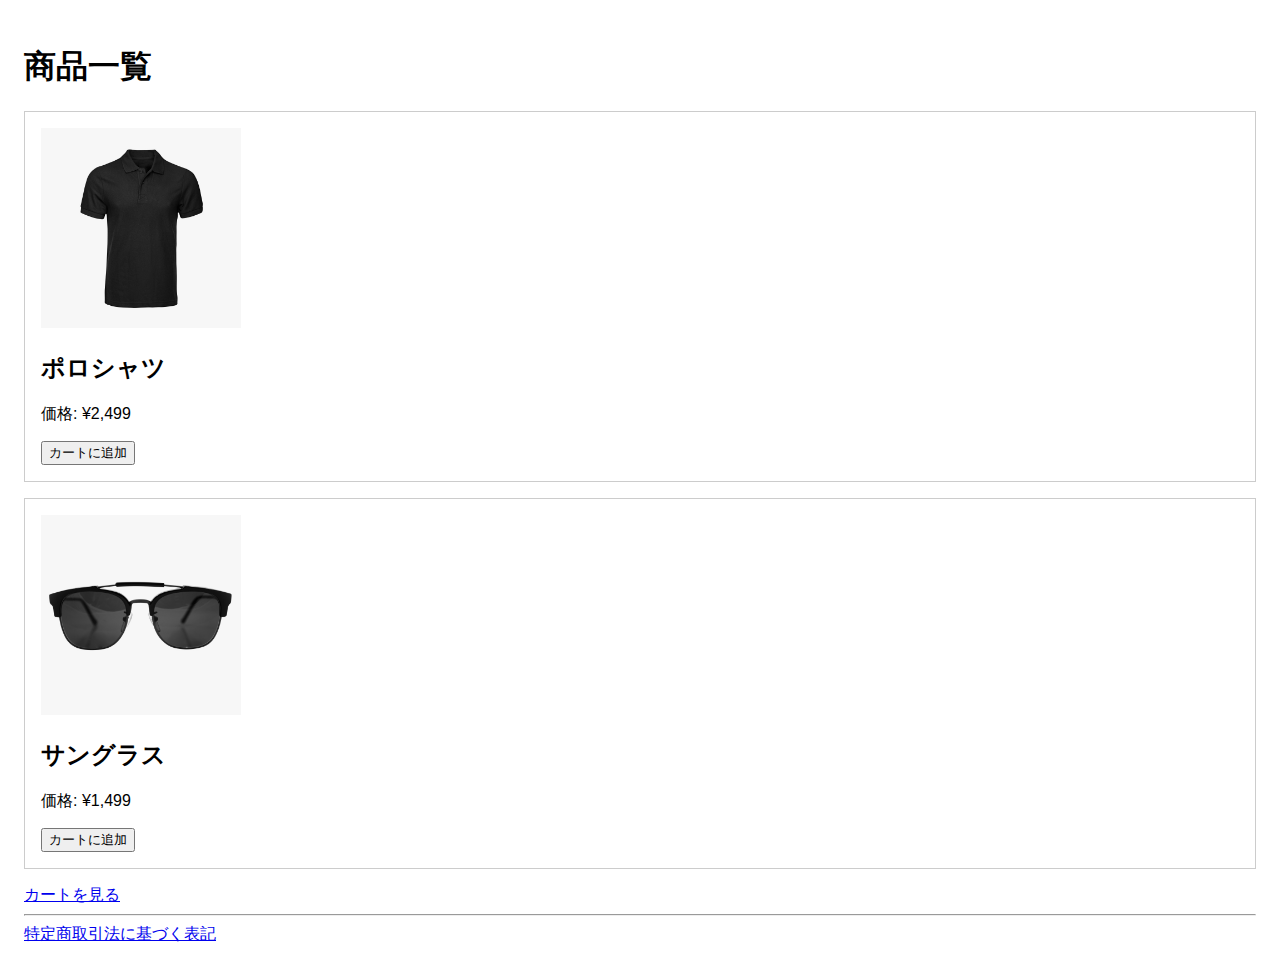
<file: index.html>
<!DOCTYPE html>
<html lang="ja">
<head>
  <meta charset="UTF-8" />
  <meta name="viewport" content="width=device-width, initial-scale=1.0"/>
  <title>商品一覧</title>
  <link rel="stylesheet" href="style.css" />
</head>
<body>
  <h1>商品一覧</h1>
  <div class="product-list">
    <div class="product">
      <img src="assets/poloshirt.jpeg" alt="ポロシャツ" width="200"><br>
      <h2>ポロシャツ</h2>
      <p>価格: ¥2,499</p>
      <button onclick="addToCart('ポロシャツ', 2499)">カートに追加</button>
    </div>
    <div class="product">
      <img src="assets/sunglass.jpeg" alt="サングラス" width="200"><br>
      <h2>サングラス</h2>
      <p>価格: ¥1,499</p>
      <button onclick="addToCart('サングラス', 1499)">カートに追加</button>
    </div>
  </div>
  <a href="cart.html">カートを見る</a>
  <script src="script.js"></script>
</body>
<footer><hr><a href="legal.html">特定商取引法に基づく表記</a></footer>
</html>
</file>
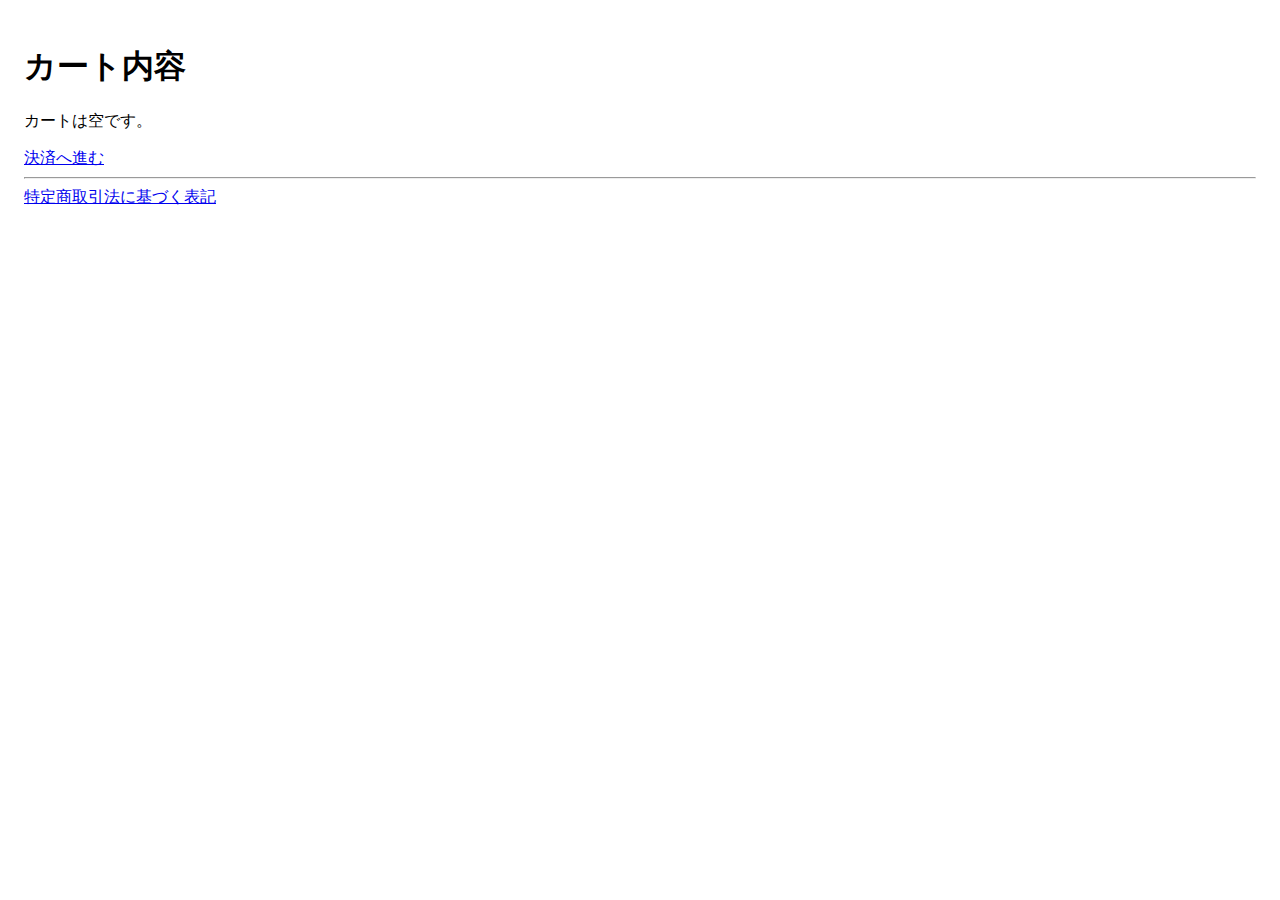
<file: cart.html>
<!DOCTYPE html>
<html lang="ja">
<head>
  <meta charset="UTF-8" />
  <title>カート</title>
  <link rel="stylesheet" href="style.css" />
</head>
<body>
  <h1>カート内容</h1>
  <div id="cart-container"></div>
  <a href="checkout.html">決済へ進む</a>
  <script src="script.js"></script>
</body>
<footer><hr><a href="legal.html">特定商取引法に基づく表記</a></footer>
</html>
</file>
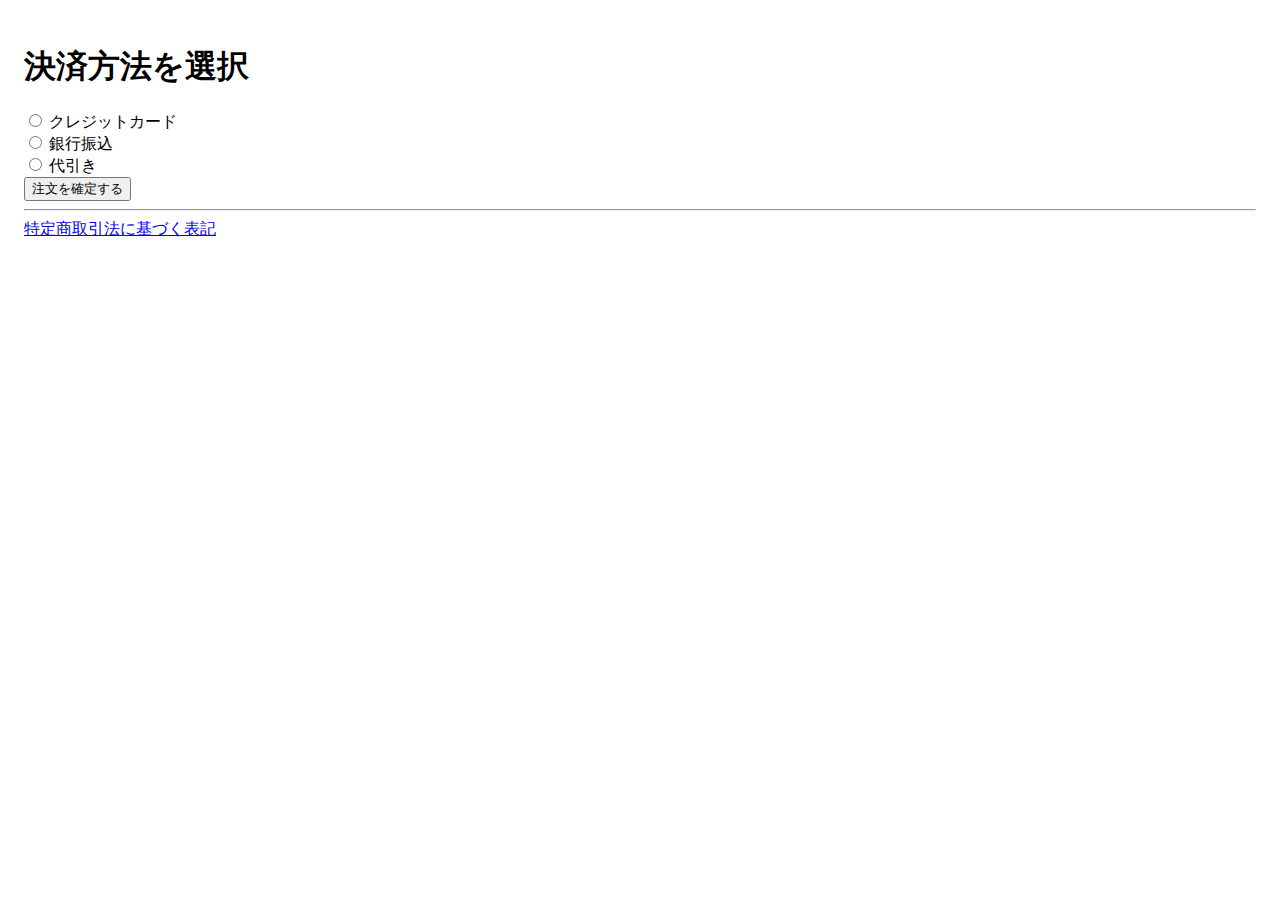
<file: checkout.html>
<!DOCTYPE html>
<html lang="ja">
<head>
  <meta charset="UTF-8" />
  <title>決済方法選択</title>
  <link rel="stylesheet" href="style.css" />
</head>
<body>
  <h1>決済方法を選択</h1>
  <form>
    <label><input type="radio" name="payment" value="card" /> クレジットカード</label><br />
    <label><input type="radio" name="payment" value="bank" /> 銀行振込</label><br />
    <label><input type="radio" name="payment" value="cod" /> 代引き</label><br />
    <button type="submit" onclick="alert('注文はデモです。')">注文を確定する</button>
  </form>
</body>
<footer><hr><a href="legal.html">特定商取引法に基づく表記</a></footer>
</html>
</file>
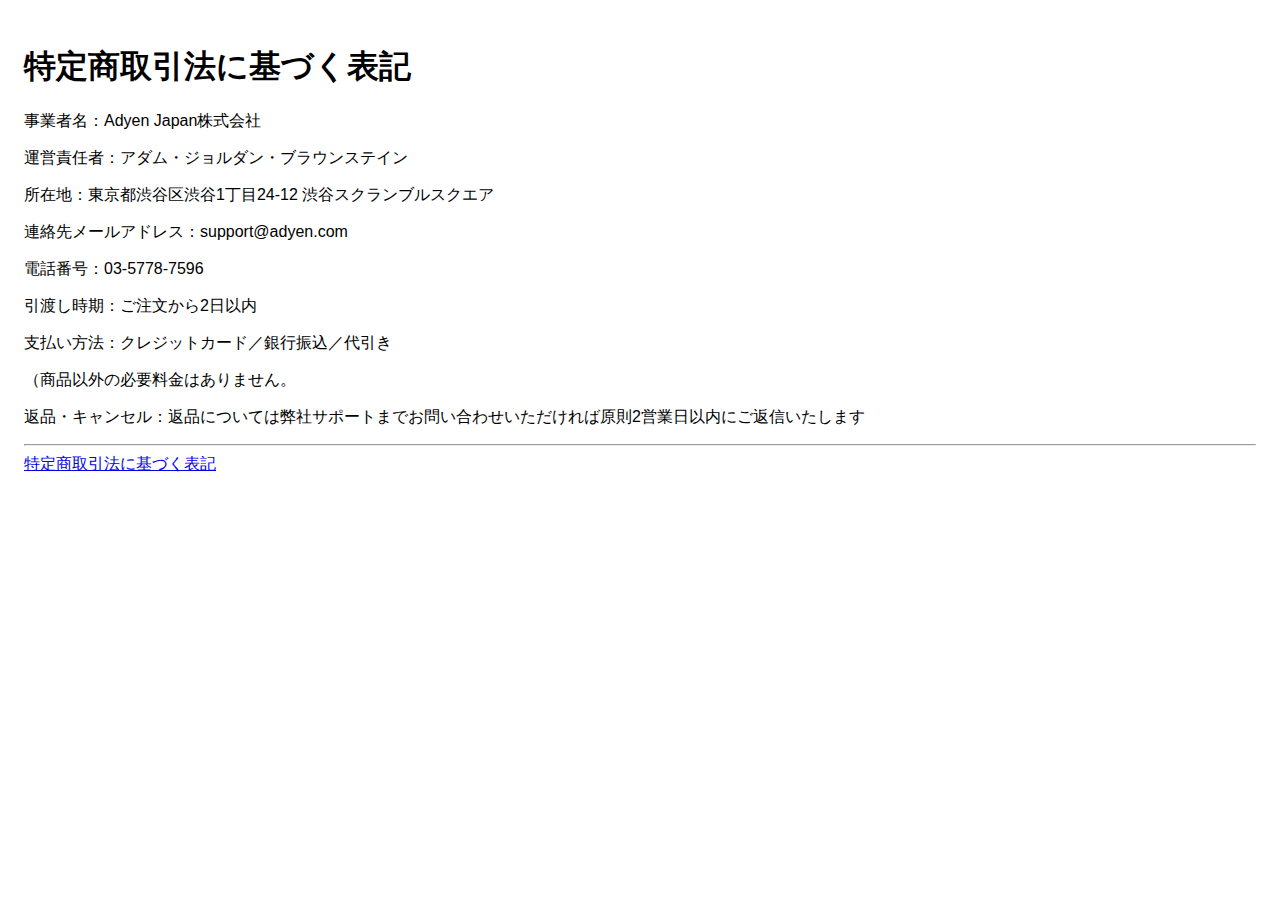
<file: legal.html>
<!DOCTYPE html>
<html lang="ja">
<head>
  <meta charset="UTF-8" />
  <title>特定商取引法に基づく表記</title>
  <link rel="stylesheet" href="style.css" />
</head>
<body>
  <h1>特定商取引法に基づく表記</h1>
  <p>事業者名：Adyen Japan株式会社</p>
  <p>運営責任者：アダム・ジョルダン・ブラウンステイン</p>
  <p>所在地：東京都渋谷区渋谷1丁目24-12 渋谷スクランブルスクエア</p>
  <p>連絡先メールアドレス：support@adyen.com</p>
  <p>電話番号：03-5778-7596</p>
  <p>引渡し時期：ご注文から2日以内</p>
  <p>支払い方法：クレジットカード／銀行振込／代引き</p>
  <p>（商品以外の必要料金はありません。</p>
  <p>返品・キャンセル：返品については弊社サポートまでお問い合わせいただければ原則2営業日以内にご返信いたします</p>
</body>
<footer><hr><a href="legal.html">特定商取引法に基づく表記</a></footer>
</html>
</file>
<file: style.css>
body {
  font-family: sans-serif;
  padding: 1rem;
}
.product {
  border: 1px solid #ccc;
  margin: 1rem 0;
  padding: 1rem;
}
</file>
